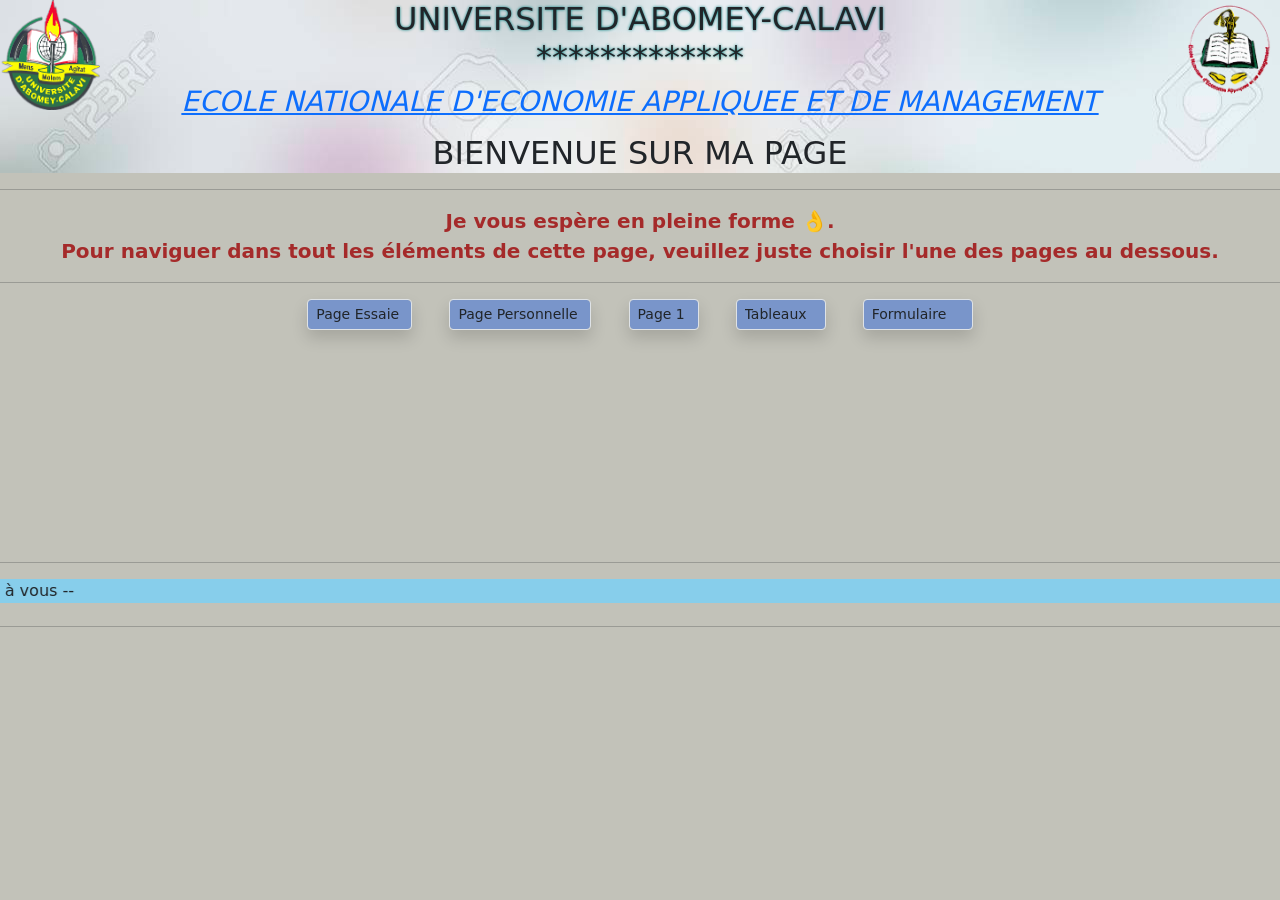
<file: index.html>
<!DOCTYPE html>
<html lang="fr">
<head>
    <meta charset="UTF-8">
    <meta name="viewport" content="width=device-width, initial-scale=1.0">
    <link href="https://cdn.jsdelivr.net/npm/bootstrap@5.3.3/dist/css/bootstrap.min.css" rel="stylesheet">
    <script src="https://cdn.jsdelivr.net/npm/bootstrap@5.3.3/dist/js/bootstrap.bundle.min.js"></script>
    <style>
      .form-select-sm {
        width: auto;
        display: inline-table;
        background-color: rgb(121, 149, 202);
      }
    </style>
    <title>My web with Bootstrap</title>
</head>
<body style="background-color: rgb(194, 194, 185);">
  <header style="background-image: url(36424074-résumé-arrière-plan-flou-pour-le-site-web-l-impression-et-un-autre.jpg);">
    <center>
      <a href="https://uac.bj/" target="_blank"><img src="eraser2.png" alt="" align="left" height="110" width="100" title="Accéder au site de l'UAC"></a>
      <a href="https://eneam.uac.bj/" target="_blank"><img src="eraser3.png" alt="" align="right" height="100" width="100" title="Accéder au site de l'ENEAM"></a>
      <h2 style="text-align: center; text-transform: uppercase; text-shadow: 0px 0px 3px teal;"> UNIVERSITE D'ABOMEY-CALAVI <br>*************</h2>
      <h3> 
          <em><a href="https://eneam.uac.bj/" target="_blank" title="Accéder au site"><p>ECOLE NATIONALE D'ECONOMIE APPLIQUEE ET DE MANAGEMENT</p></a></em>
      </h3> 
    </center>
      <div class="col-sm-auto">
        <p>
            <h2><center>BIENVENUE SUR MA PAGE <br></center></h2>
        </p>
      </div>
    </header>

    <div>
      <center>
        <hr> <p style="font-size: 20px; color: brown;"><strong>Je vous espère en pleine forme 👌. <br> Pour naviguer dans tout les éléments de cette page, veuillez juste choisir l'une des pages au dessous.</strong></p> <hr>
        <div class="col-sm-auto">   
          <select class="form-control form-select-sm mx-3 shadow" id="linkedSelect" onchange="location = this.value;">
            <option value="#">Page Essaie</option>
            <option value="essaie.html">Essaie</option>
          </select>

          <select class="form-control form-select-sm mx-3 shadow" id="linkedSelect" onchange="location = this.value;">
            <option value="#">Page Personnelle</option>
            <option value="acceuil.html">Délices Sucrés</option>
          </select>

          <select class="form-control form-select-sm mx-3 shadow" id="linkedSelect" onchange="location = this.value;">
            <option value="#">Page 1</option>
            <option value="page1.html">Page 1</option>
          </select>
            
          <select class="form-control form-select-sm mx-3 shadow" id="linkedSelect" onchange="location = this.value;">
            <option value="#">Tableaux</option>
            <option value="tableau1.html">Tableau 1</option>
            <option value="tableau2.html">Tableau 2</option>
          </select>

          <select class="form-control form-select-sm mx-3 shadow" id="linkedSelect" onchange="location = this.value;">
            <option value="#">Formulaire</option>
            <option value="formulaire1.html">Formulaire 1</option>
            <option value="formulaire2.html">Formulaire 2 </option>
          </select>
          <br><br>
        </div>
      </center>
    </div>
      <br><br><br><br><br><br><br><br>
    <hr>
    <marquee behavior="scroll" direction="right" bgcolor="skyblue"> -- Merci 🙏 pour la compréhension et bonne continuation à vous -- </marquee>
    <hr>

</body>
    </html>
</file>
